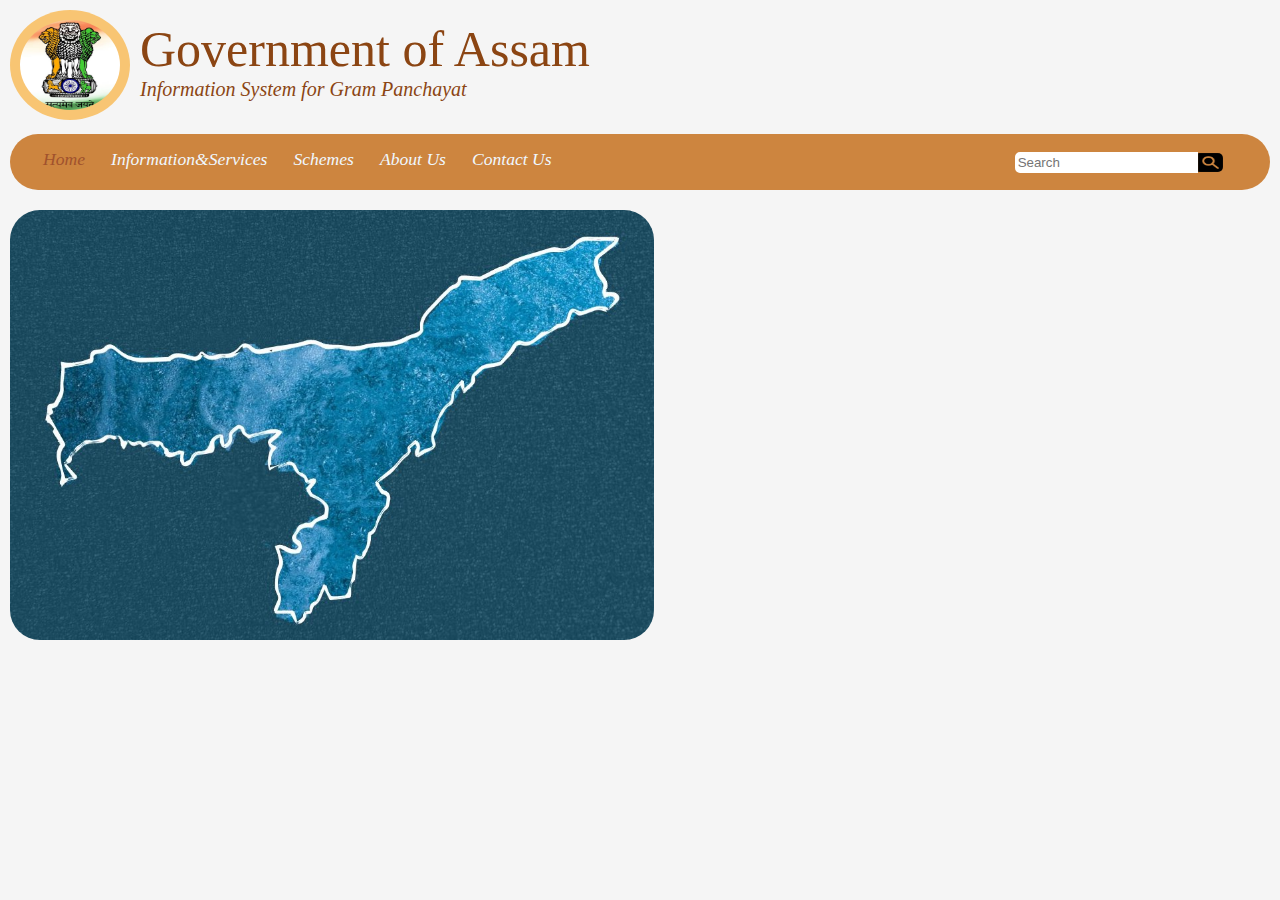
<file: index.html>
<!DOCTYPE html>
<html lang="en">

<head>
    <meta charset="UTF-8">
    <meta http-equiv="X-UA-Compatible" content="IE=edge">
    <meta name="viewport" content="width=device-width, initial-scale=1.0">
    <link rel="stylesheet" type="text/css" href="/style.css">
    <title>Rural Governance</title>
</head>

<body>
    <header>
        <div class="box">
            <div id="box1">
                <img src="/utils/National-Emblem-of-India.jpeg" alter="Emblem" id="mainimg">
            </div>
            <div id="box2">
                Government of Assam
                <div id="box2_1">
                    Information System for Gram Panchayat
                </div>
            </div>

        </div>


        <!-- <nav class="navbar">
            <ul>
                <li><a href="#">Home</a></li>
                <li><a href="#">Services</a>
                    <ul>
                        <li>Pensions</li>
                        <li>Pachayati Raj</li>
                        <li>Wage Employment</li>
                    </ul>
                </li>
                <li><a href="#">About</a></li>
                <li><a href="#">Contact us</a></li>
                <div class="search">
                    <input type="Text" name="Search" id="search" placeholder="Search">
                    <icon id="icon1"><a href="/login.html">Login</a></icon>
                </div>

            </ul>
        </nav> -->
        <nav class="navbar1">
            <ul>
                <li><a href="/index.html" class="active">Home</a></li>
                <li><a href="#">Information&Services</a>
                    <ul>
                        <li><a href="https://pnrd.assam.gov.in/information-services/pensions-0">Pensions</a></li>
                        <br>
                        <li><a href="https://pnrd.assam.gov.in/information-services/panchayati-raj-0">Pachayati Raj</a>
                        </li>
                        <br>
                        <li><a href="https://pnrd.assam.gov.in/information-services/services-offered-by-the-department">Services
                                offered by the Government</a></li>
                        <br>
                        <li><a href="https://pnrd.assam.gov.in/information-services/rti-0">RTI</a></li>
                        <br>
                        <li><a href="https://pnrd.assam.gov.in/information-services/housing-0">Housing</a></li>
                        <br>
                        <li><a href="https://pnrd.assam.gov.in/information-services/egovernance-0">eGovernance</a></li>
                        <br>
                        <li><a href="https://pnrd.assam.gov.in/information-services/awards-0">Awards</a></li>
                    </ul>
                </li>
                <li><a href="#">Schemes</a>
                    <ul>
                        <li><a href="https://pnrd.assam.gov.in/schemes/mahatma-gandhi-nrega-0">Mahatma Gandhi NREGA</a>
                        </li>
                        <br>
                        <li><a href="https://pnrd.assam.gov.in/schemes/pradhan-mantri-awaas-yojana-gramin-0">Pradhan
                                Mantri Awaas Yojana-Gramin</a></li>
                        <br>
                        <li><a href="https://pnrd.assam.gov.in/schemes/national-social-assistance-programme-0">National
                                Social Assistance Programme</a></li>
                        <br>
                        <li><a href="https://pnrd.assam.gov.in/schemes/14th-finance-commission-grant-0">14th Finance
                                Commission Grant</a></li>
                        <br>
                        <li><a href="https://pnrd.assam.gov.in/schemes/4th-assam-state-finance-commission-grant-0">4th
                                Assam State Finanace Commission Grant</a></li>
                    </ul>
                </li>
                <li><a href="/about.html">About Us</a>

                </li>
                <li><a href="https://pnrd.assam.gov.in/contact-us">Contact Us</a></li>

                <div class="search1">
                    <input type="Text" name="Search" id="search1_1" placeholder="Search">

                    <icon><a href="/login.html"><img src="/utils/google-web-search-xxl.png" id="magnify"></a></icon>

                    <icon id="icon1"><a href="/login.html">Login</a></icon>
                </div>



            </ul>
        </nav>

    </header>

    <main>
        <div class="main1">
            <img src="/utils/map1.png.jpeg" id="map1">
        </div>

    </main>

    <footer>

    </footer>
</body>

</html>
</file>
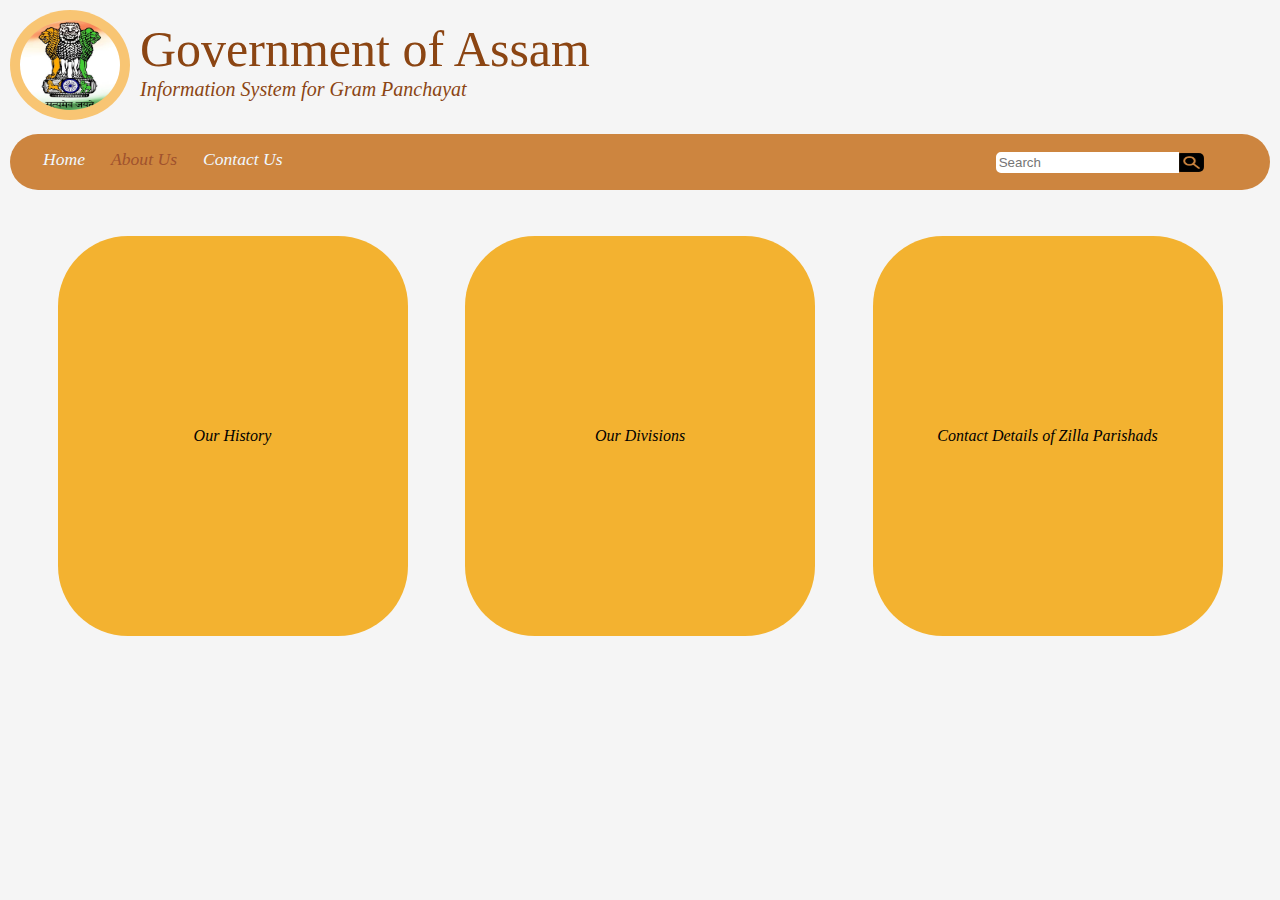
<file: about.html>
<!DOCTYPE html>
<html lang="en">

<head>
    <meta charset="UTF-8">
    <meta http-equiv="X-UA-Compatible" content="IE=edge">
    <meta name="viewport" content="width=device-width, initial-scale=1.0">
    <link rel="stylesheet" type="text/css" href="/about.css">
    <title>Rural Governance</title>
</head>

<body>
    <header>
        <div class="box">
            <div id="box1">
                <img src="/utils/National-Emblem-of-India.jpeg" alter="Emblem" id="mainimg">
            </div>
            <div id="box2">
                Government of Assam
                <div id="box2_1">
                    Information System for Gram Panchayat
                </div>
            </div>

        </div>


        
        <nav class="navbar1">
            <ul>
                <li><a href="/index.html">Home</a></li>
                <!-- <li><a href="#">Information&Services</a>
                    <ul>
                        <li><a href="https://pnrd.assam.gov.in/information-services/pensions-0">Pensions</a></li>
                        <br>
                        <li><a href="https://pnrd.assam.gov.in/information-services/panchayati-raj-0">Pachayati Raj</a></li>
                        <br>
                        <li><a href="https://pnrd.assam.gov.in/information-services/services-offered-by-the-department">Services offered by the Government</a></li>
                        <br>
                        <li><a href="https://pnrd.assam.gov.in/information-services/rti-0">RTI</a></li>
                        <br>
                        <li><a href="https://pnrd.assam.gov.in/information-services/housing-0">Housing</a></li>
                        <br>
                        <li><a href="https://pnrd.assam.gov.in/information-services/egovernance-0">eGovernance</a></li>
                        <br>
                        <li><a href="https://pnrd.assam.gov.in/information-services/awards-0">Awards</a></li>
                    </ul>
                </li>
                <li><a href="#">Schemes</a>
                    <ul>
                        <li><a href="https://pnrd.assam.gov.in/schemes/mahatma-gandhi-nrega-0">Mahatma Gandhi NREGA</a></li>
                        <br>
                        <li><a href="https://pnrd.assam.gov.in/schemes/pradhan-mantri-awaas-yojana-gramin-0">Pradhan Mantri Awaas Yojana-Gramin</a></li>
                        <br>
                        <li><a href="https://pnrd.assam.gov.in/schemes/national-social-assistance-programme-0">National Social Assistance Programme</a></li>
                        <br>
                        <li><a href="https://pnrd.assam.gov.in/schemes/14th-finance-commission-grant-0">14th Finance Commission Grant</a></li>
                        <br>
                        <li><a href="https://pnrd.assam.gov.in/schemes/4th-assam-state-finance-commission-grant-0">4th Assam State Finanace Commission Grant</a></li>
                    </ul>
                </li> -->
                <li><a href="#" class="active">About Us</a>
                    
                </li>
                <li><a href="https://pnrd.assam.gov.in/contact-us">Contact Us</a></li>
                
                <div class="search1">
                    <input type="Text" name="Search" id="search1_1" placeholder="Search">
            
                    <icon><a href="/login.html"><img src="/utils/google-web-search-xxl.png" id="magnify"></a></icon>
        
                    <icon id="icon1"><a href="/login.html">Login</a></icon>
                </div>

              

        </ul>
        </nav>

    </header>
    <br><br>
    <main>
        <div class="boxmain">
            <div class="main_cont">
                <div class="card">
                    <div class="front">Our History</div>
                    <div class="back">Assam has a very strong historical background of local self government. The villages in Assam had a strong Panchayat in different names or forms since long past. Assam was one of the pioneer States in India to enact Panchayat Act and establish Panchayati Raj in the State when the Assam Rural Panchayat Act, 1948 was passed. This Act was amended and replaced by the Assam Panchayat Act, 1959, the Assam Panchayati Raj Act, 1972, the Assam Panchayati Raj Act, 1986 and finally the Assam Panchayat Act, 1994 which incorporated the provisions of the 73rd Amendment Act, 1992 of the Constitution of India. The Assam Panchayat Act,1994 received the assent of the Governor on the 22nd April 1994 and elections were held in October 1996, for establishing a three-tier Panchayati Raj system in the State at the village, intermediate and district level.</div>
                </div>
            </div>
            <div class="main_cont">
                <div class="card">
                    <div class="front">Our Divisions</div>
                    <div class="back">
                        1. Office of the Commissioner, Panchayat and Rural Development
                        <br><br>
                        2. Assam State Rural Livelihood Mission Society
                        <br><br>
                        3. State Institute of Panchayat and Rural Development</div>
                </div>
            </div>
            <div class="main_cont">
                <div class="card">
                    <div class="front">Contact Details of Zilla Parishads</div>
                    <div class="back"><a href="https://pnrd.assam.gov.in/about-us/detail/content-details-of-zilla-parishads">VISIT THE LINK</a></div>
                </div>
            </div>
        </div>

    </main>

    <footer>

    </footer>
</body>

</html>
</file>
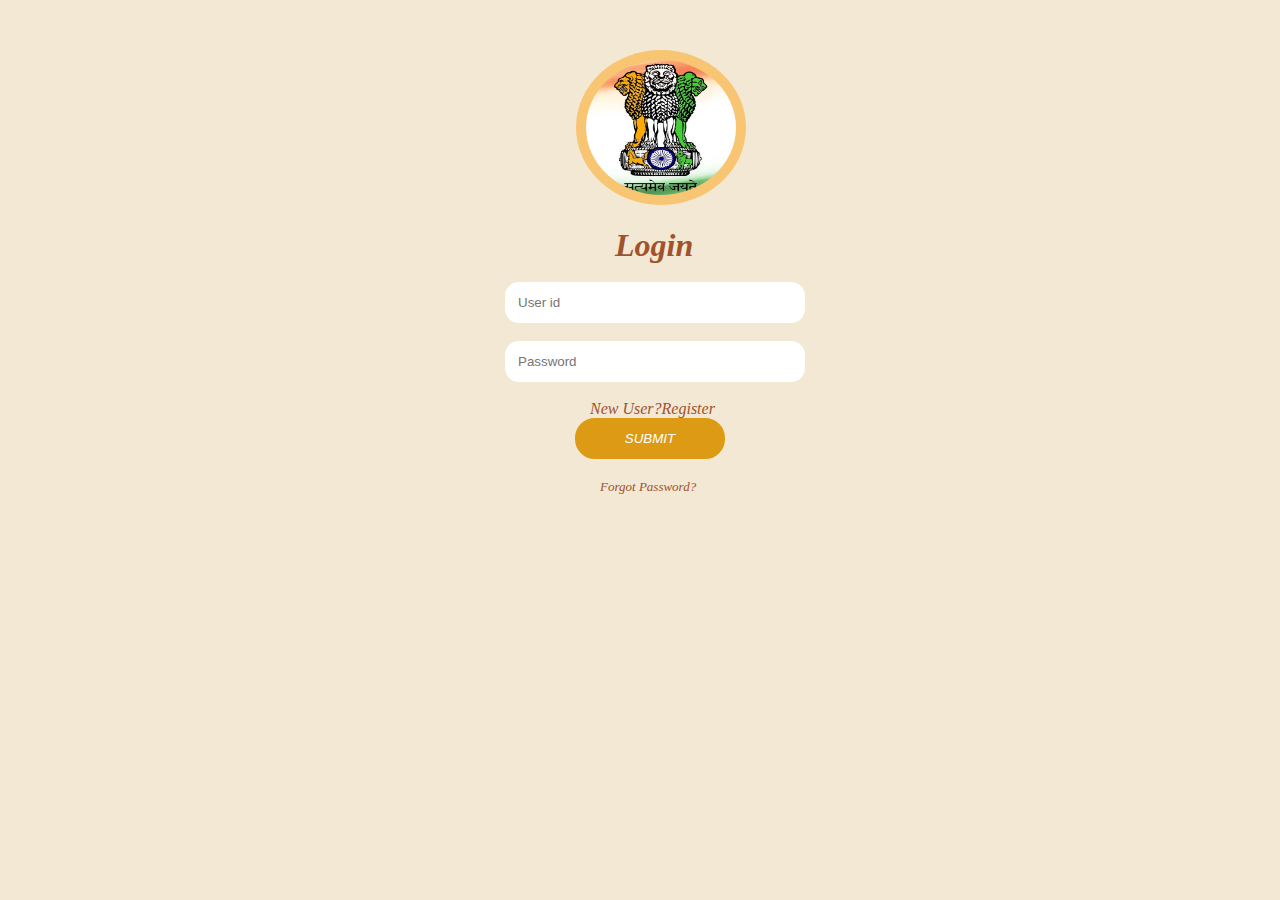
<file: login.html>
<!DOCTYPE html>
<html lang="en">
<head>
    <meta charset="UTF-8">
    <meta http-equiv="X-UA-Compatible" content="IE=edge">
    <meta name="viewport" content="width=device-width, initial-scale=1.0">
    <link rel="stylesheet" type="text/css" href="/style1.css">
    <title>Login</title>
</head>
<body>
    <header>
       <div id="cont1">
            <img src="/utils/National-Emblem-of-India.jpeg" alter="emblem">
       </div>

    </header>
    <main>
        <div class="form1">
            <form action="/action.php">
                <br>
                <h1><i>Login</i></h1>
                <br>
                <input type="Text" placeholder="User id" class="textf" id="tff1">
                <br>
                <br>
                <input type="Password" placeholder="Password" class="textf" id="tff2">
                <br>
                <br>
                
                <!-- <h3><i>Accessing as:</i></h3>
                <br>
                <select name="person" id="person1">
                    <option value="Citizen">Citizen</option>
                    <option value="Government">Government</option>
                </select>
                <br>
                
                <br> -->

                <a href="/register.html"><i>New User?Register</i></a>
                <br>
                <button class="submit">SUBMIT</button>
                <br><br>
                <a href="#" id="forgotpass"><i>Forgot Password?</i></a>
                <br>
            </form>
        </div>
    
    </main>
    
    <footer>

    </footer>
</body>
</html>
</file>
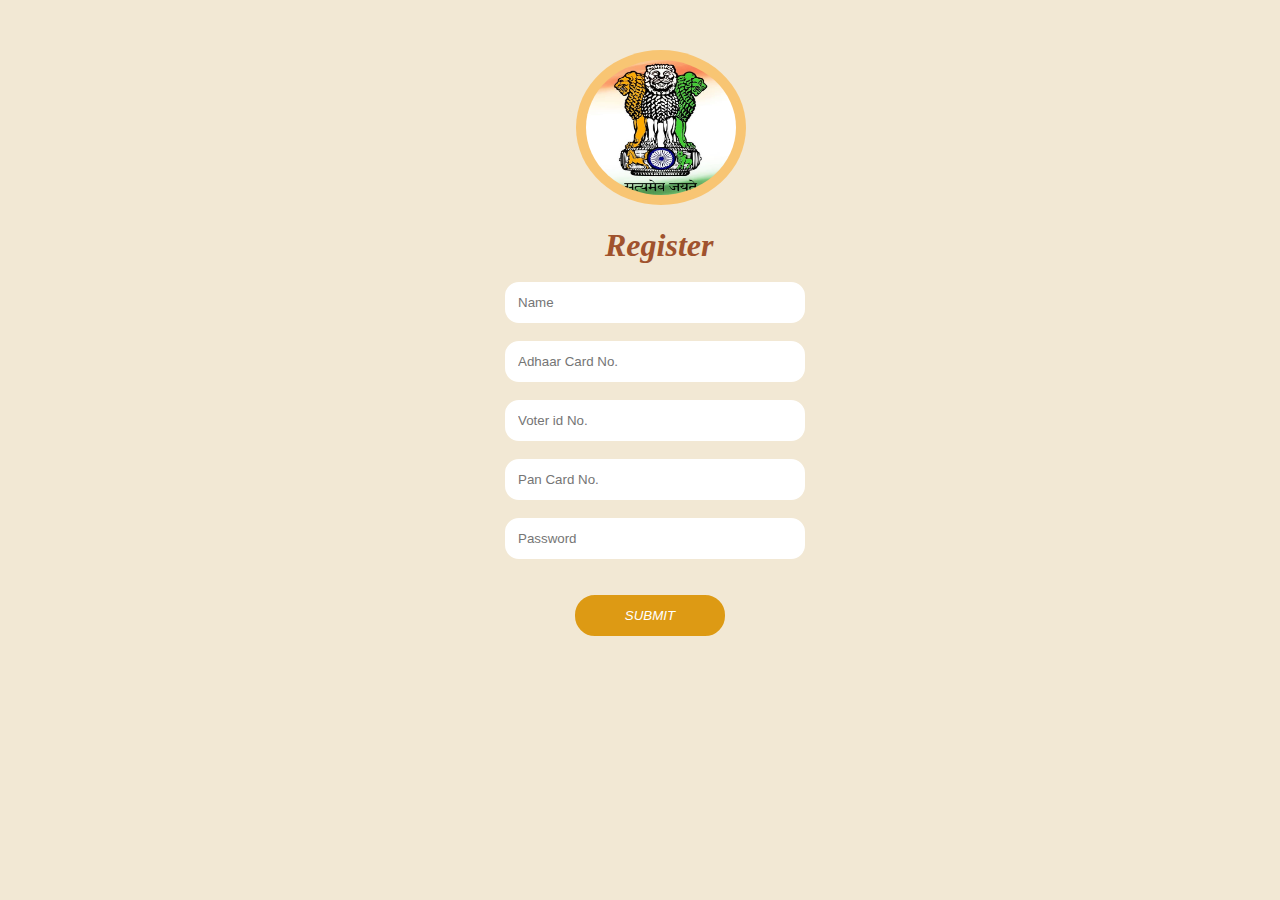
<file: register.html>
<!DOCTYPE html>
<html lang="en">
<head>
    <meta charset="UTF-8">
    <meta http-equiv="X-UA-Compatible" content="IE=edge">
    <meta name="viewport" content="width=device-width, initial-scale=1.0">
    <link rel="stylesheet" type="text/css" href="/style2.css">
    <title>Login</title>
</head>
<body>
    <header>
       <div id="cont1">
            <img src="/utils/National-Emblem-of-India.jpeg" alter="emblem">
       </div>

    </header>
    <main>
        <div class="form1">
            <form action="/action.php">
                <br>
                <h1><i>Register</i></h1>
                <br>
                <input type="Text" placeholder="Name" class="textf" id="tf1">
                <br>
                <br>
                <input type="Text" placeholder="Adhaar Card No." class="textf" id="tf2">
                <br>
                <br>
                <input type="Text" placeholder="Voter id No." class="textf" id="tf3">
                <br>
                <br>
                <input type="Text" placeholder="Pan Card No." class="textf" id="tf4">
                <br>
                <br>
                <input type="Password" placeholder="Password" class="textf" id="pass1">
                <br>
                <br><br>
                
                <!-- <h3><i>Accessing as:</i></h3>
                <br>
                <select name="person" id="person1">
                    <option value="Citizen">Citizen</option>
                    <option value="Government">Government</option>
                </select>
                <br>
                
                <br> -->

                <!-- <a href="#"><i>New User?Register</i></a>
                <br> -->
                <button class="submit">SUBMIT</button>
                <!-- <br><br>
                <a href="#" id="forgotpass"><i>Forgot Password?</i></a>
                <br> -->
            </form>
        </div>
    
    </main>
    
    <footer>

    </footer>
</body>
</html>
</file>
<file: style.css>
* {
    box-sizing: border-box;
    margin: 0;
    padding: 0;
}

#mainimg {
    padding: 10px;
    background-color: rgb(248, 197, 115);
    border-radius: 50%;
    height: 110px;
    width: 120px
}

#magnify {
    padding: 0px;
    height: 19.5px;
    width: 25px;
    border-top-right-radius: 5px;
    border-bottom-right-radius: 5px;
    position: relative;
    right: 17px;
    top: 5.73px;
}
#map1{
    padding:10px;
    height:450px;
    border-radius: 40px;
}

.box {
    display: flex;
    flex-direction: row;
    margin: 10px;
}

#box2 {

    font-size: 50px;
    color: saddlebrown;
    margin: 10px;
}

#box2_1 {
    font-size: 20px;
    color: saddlebrown;
    font-style: italic;

}

.navbar1 {

    position: sticky;
    margin: 10px 10px;
    font-style: italic;
    background-color: peru;
    border-radius: 30px;
    /*overflow:hidden;*/
    padding: 15px 20px;



}


.navbar1 a {
    text-decoration: none;
    color: aliceblue;
    margin: 13px 10px;
    padding: 3px 3px;

}

.navbar1 a:hover,.navbar1 li a.active {
    color: sienna
}

.search1 {
    position: relative;
    left: 450px;
    bottom: 2px;

}

#search1_1 {
    /* padding: 12px ; */
    /* height: 20px*/
    border-top-left-radius: 5px;
    border-bottom-left-radius: 5px;
    border: solid white;
    ;
}

.navbar1 ul {

    display: flex;
    flex-direction: row;
    flex-wrap: wrap;
    border-radius: 15px;
    list-style: none;
    overflow: auto;
    /* flex-flow: column wrap; */
    /*FLEX PROPERTIES */
    /* flex-direction: column;
    flex-wrap: wrap; */
    /*flex-direction: row-reverse {ulte taraf se} */
    /*  justify-content: center; {horizontally centre}
        justify-content: space-between
        justify-content: space-around
        justify-content: space-evenly
    */

    /*  align-items:center; {vertically center}
        align-items:flex-start; {top}
        align-items:flex-end; {bottom}
        align-items:stretch; {adjust spaces evenly between vertical items}
    */
    /*  flex-grow:3;
        flex-shrink:2;
    */

    /* position: absolute;
    top: 40px; */
}

.navbar1 ul li {
    list-style: none;
    font-size: 1.1rem;
}


.navbar1 ul ul {

    display: none;
    z-index: 1;
    position: absolute;
    top: 30px;
    padding: 5px;
}

.navbar1 ul li:hover>ul {

    display: flex;
    flex-direction: column;
    flex-wrap: wrap;
    background-color: tan;
    /* position:relative; */
    top: 35px;
}


body {
    background-color:whitesmoke;
    /* background-image: url("/Cover_Photo_\(2\).png.jpeg");
    background-repeat: no-repeat;
    background-size:cover; */
   
}
</file>
<file: about.css>
* {
    box-sizing: border-box;
    margin: 0;
    padding: 0;
}


#mainimg {
    padding: 10px;
    background-color: rgb(248, 197, 115);
    border-radius: 50%;
    height: 110px;
    width: 120px
}

#magnify {
    padding: 0px;
    height: 19.5px;
    width: 25px;
    border-top-right-radius: 5px;
    border-bottom-right-radius: 5px;
    position: relative;
    right: 17px;
    top: 5.73px;
}

.box {
    display: flex;
    flex-direction: row;
    margin: 10px;
}

#box2 {

    font-size: 50px;
    color: saddlebrown;
    margin: 10px;
}

#box2_1 {
    font-size: 20px;
    color: saddlebrown;
    font-style: italic;

}

.navbar1 {

    position: sticky;
    margin: 10px 10px;
    font-style: italic;
    background-color: peru;
    border-radius: 30px;
    /*overflow:hidden;*/
    padding: 15px 20px;



}


.navbar1 a {
    text-decoration: none;
    color: aliceblue;
    margin: 13px 10px;
    padding: 3px 3px;

}

.navbar1 a:hover,
.navbar1 li a.active {
    color: sienna
}

.search1 {
    position: relative;
    left: 700px;
    bottom: 2px;

}

#search1_1 {
    /* padding: 12px ; */
    /* height: 20px*/
    border-top-left-radius: 5px;
    border-bottom-left-radius: 5px;
    border: solid white;
    ;
}

.navbar1 ul {

    display: flex;
    flex-direction: row;
    flex-wrap: wrap;
    border-radius: 15px;
    list-style: none;
    overflow: auto;
    /* flex-flow: column wrap; */
    /*FLEX PROPERTIES */
    /* flex-direction: column;
    flex-wrap: wrap; */
    /*flex-direction: row-reverse {ulte taraf se} */
    /*  justify-content: center; {horizontally centre}
        justify-content: space-between
        justify-content: space-around
        justify-content: space-evenly
    */

    /*  align-items:center; {vertically center}
        align-items:flex-start; {top}
        align-items:flex-end; {bottom}
        align-items:stretch; {adjust spaces evenly between vertical items}
    */
    /*  flex-grow:3;
        flex-shrink:2;
    */

    /* position: absolute;
    top: 40px; */
}

.navbar1 ul li {
    list-style: none;
    font-size: 1.1rem;
}


.navbar1 ul ul {

    display: none;
    z-index: 2;
    position: absolute;
    top: 30px;
    padding: 5px;
    overflow: hidden;
}

.navbar1 ul li:hover>ul {

    display: flex;
    flex-direction: column;
    flex-wrap: wrap;
    background-color: tan;
    position: absolute;
    z-index: 2;
    /* position:relative; */
    top: 35px;
}


body {
    background-color: whitesmoke;
    /* background-image: url("/Cover_Photo_\(2\).png.jpeg");
    background-repeat: no-repeat;
    background-size:cover; */

}



.main_cont {
    position: relative;
    height: 400px;
    width: 350px;

}

.card {
    position: absolute;
    width: 100%;
    height: 100%;
    transform-style: preserve-3d;
    transition: all 1.0s ease-in-out;

}

.front {
    overflow: hidden;
    display: flex;
    flex-wrap: wrap;
    position: absolute;
    width: 100%;
    height: 100%;
    backface-visibility: hidden;
    background: rgb(243, 178, 48);
    border-radius: 70px;
    color: black;

    padding: 20px 20px;
    font-style: italic;
    justify-content: center;
    align-items: center;

}

.back {
    overflow: hidden;
    display: flex;
    flex-wrap: wrap;
    position: absolute;
    width: 100%;
    height: 100%;
    backface-visibility: hidden;
    background: rgb(220, 139, 58);
    border-radius: 70px;
    color: black;
    transform: rotateY(180deg);
    padding: 20px 20px;

    font-style: italic;
    justify-content: center;
    align-items: center;


}

.back a {
    text-decoration: none;

}

.card:hover {
    transform: rotateY(180deg);



}

.boxmain {
    display: flex;
    flex-wrap: wrap;
    justify-content: space-evenly;
}
</file>
<file: style1.css>
*{
    box-sizing: border-box;
    margin:0;
    padding:0;
}

img {
    position: relative;
    top:50px;
    left:45%;
    
    padding: 10px;
    background-color: rgb(248, 197, 115);
    border-radius: 50%;
    height: 155px;
    width: 170px
}


body{
    background-color: rgb(242, 232, 212);
}

.form1{
    position:relative;
    left:60px;
    top:50px;
    margin:auto;
    width:300px;
}
.form1 h1{
    position: relative;
    left:65px;
    color: sienna;
}
.textf{
    border:solid white;
    padding:10px;
    width:300px;
    position:relative;
    right: 45px;
    border-radius: 14px;
}
.form1 h3{
    position: relative;
    left:50px;
    color: sienna;
}
#person1{
   position: relative;
   left:55px; 
}

.submit{
    padding: 10px;
    border:solid rgb(221, 154, 20);
    background-color: rgb(221, 154, 20);
    width: 150px;
    position: relative;
    left:25px;
    border-radius: 20px;
    font-style: italic;
    color: white;
}

.submit:hover{
    border:solid  rgb(220, 105, 43);
    background-color: rgb(220, 105, 43);
}
.form1 a{
    position:relative;
    left:40px;
    text-decoration: none;
    color: sienna;
}
#forgotpass{
    position:relative;
    left:50px;
    font-size: small;
}
</file>
<file: style2.css>
*{
    box-sizing: border-box;
    margin:0;
    padding:0;
}

img {
    position: relative;
    top:50px;
    left:45%;
    
    padding: 10px;
    background-color: rgb(248, 197, 115);
    border-radius: 50%;
    height: 155px;
    width: 170px
}


body{
    background-color: rgb(242, 232, 212);
}

.form1{
    position:relative;
    left:60px;
    top:50px;
    margin:auto;
    width:300px;
}
.form1 h1{
    position: relative;
    left:55px;
    color: sienna;
}
.textf{
    border:solid white;
    padding:10px;
    width:300px;
    position:relative;
    right: 45px;
    border-radius: 14px;
}
.form1 h3{
    position: relative;
    left:50px;
    color: sienna;
}
#person1{
   position: relative;
   left:55px; 
}

.submit{
    padding: 10px;
    border:solid rgb(221, 154, 20);
    background-color: rgb(221, 154, 20);
    width: 150px;
    position: relative;
    left:25px;
    border-radius: 20px;
    font-style: italic;
    color: white;
}

.submit:hover{
    border:solid  rgb(220, 105, 43);
    background-color: rgb(220, 105, 43);
}
.form1 a{
    position:relative;
    left:40px;
    text-decoration: none;
    color: sienna;
}
#forgotpass{
    position:relative;
    left:50px;
    font-size: small;
}
</file>
